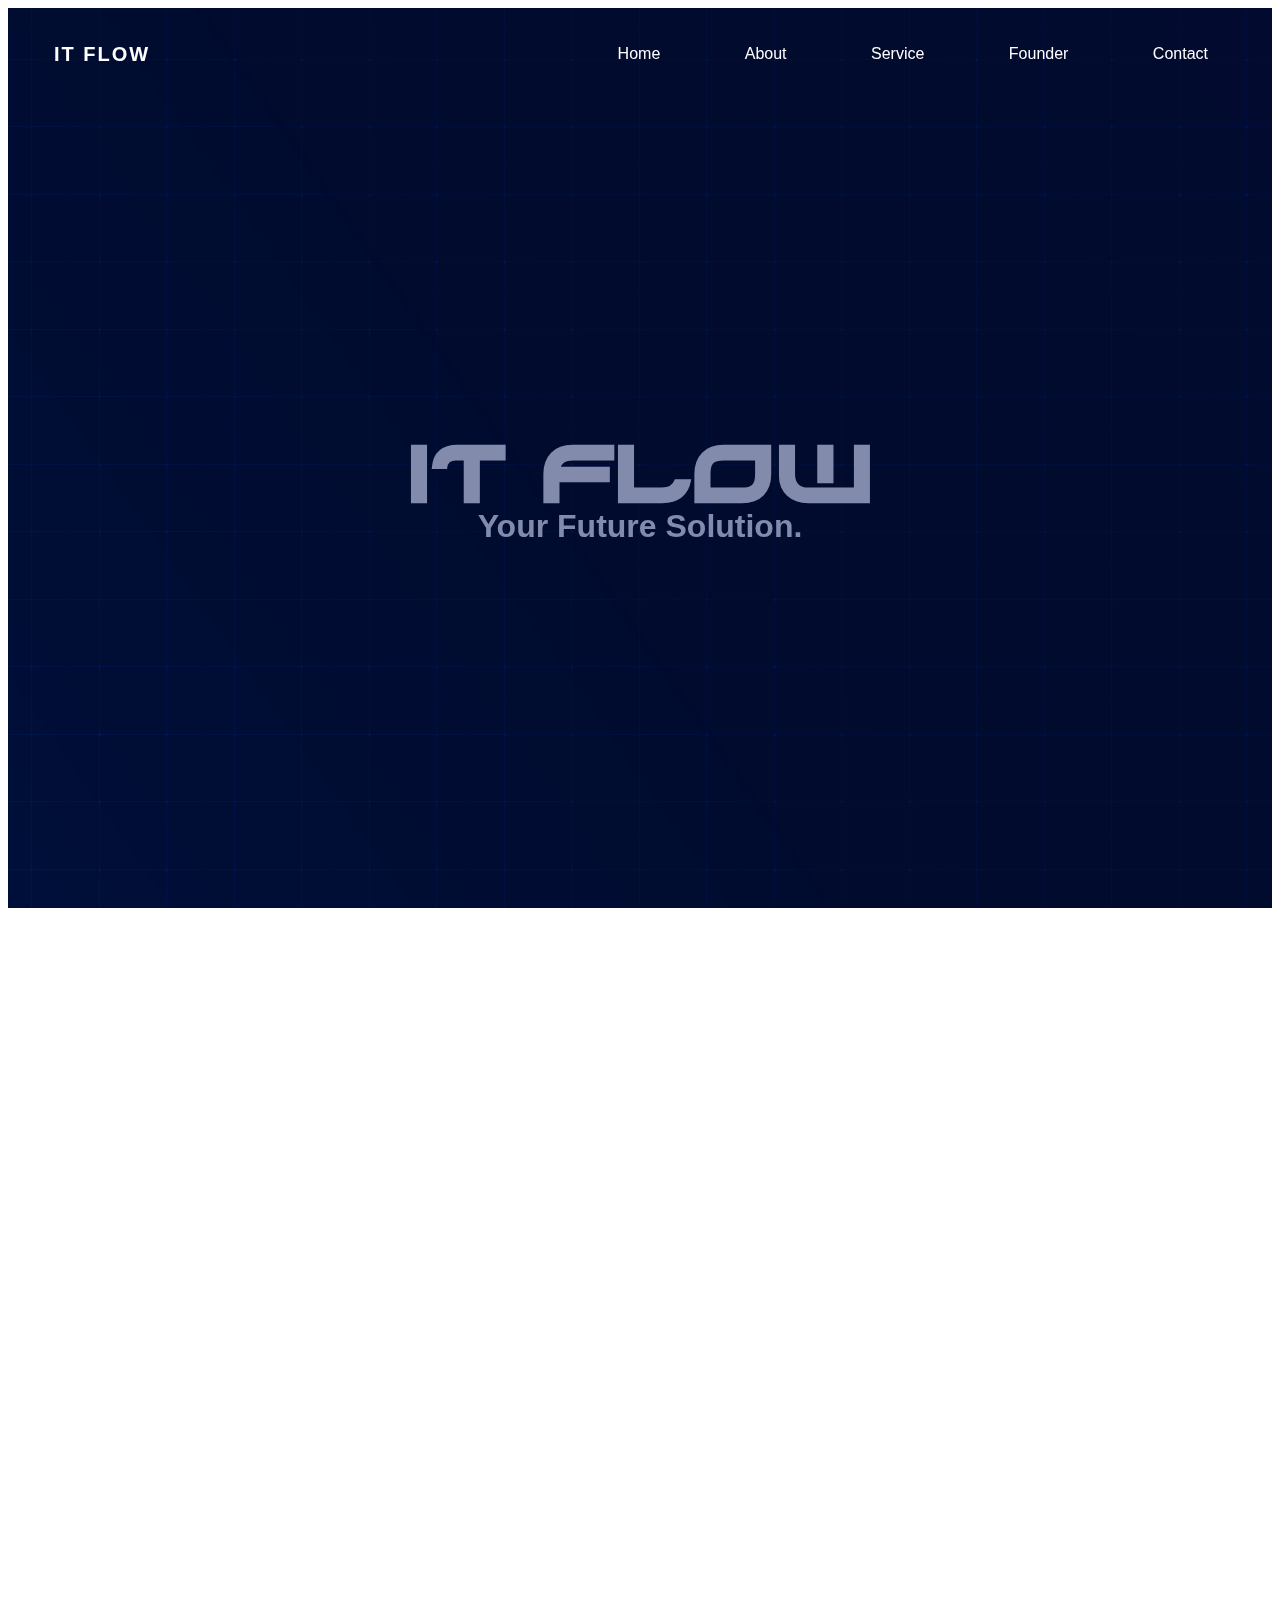
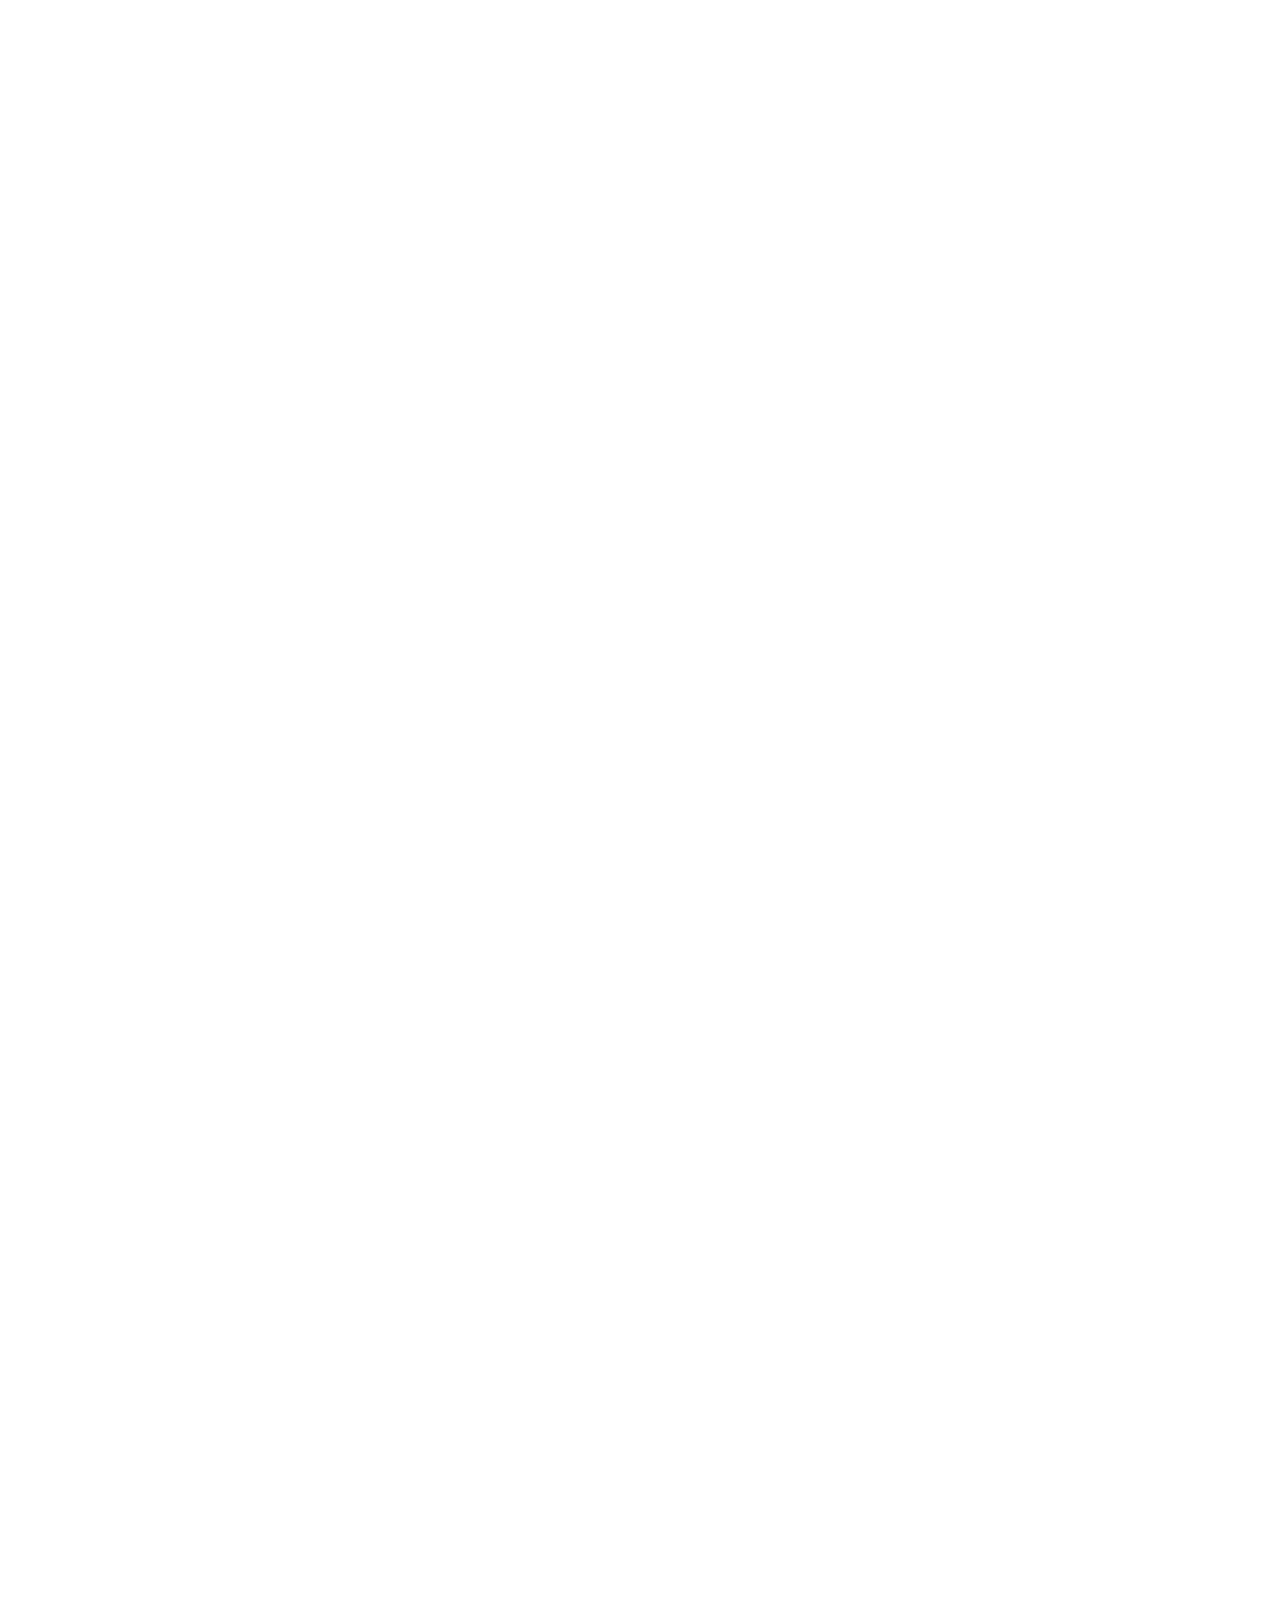
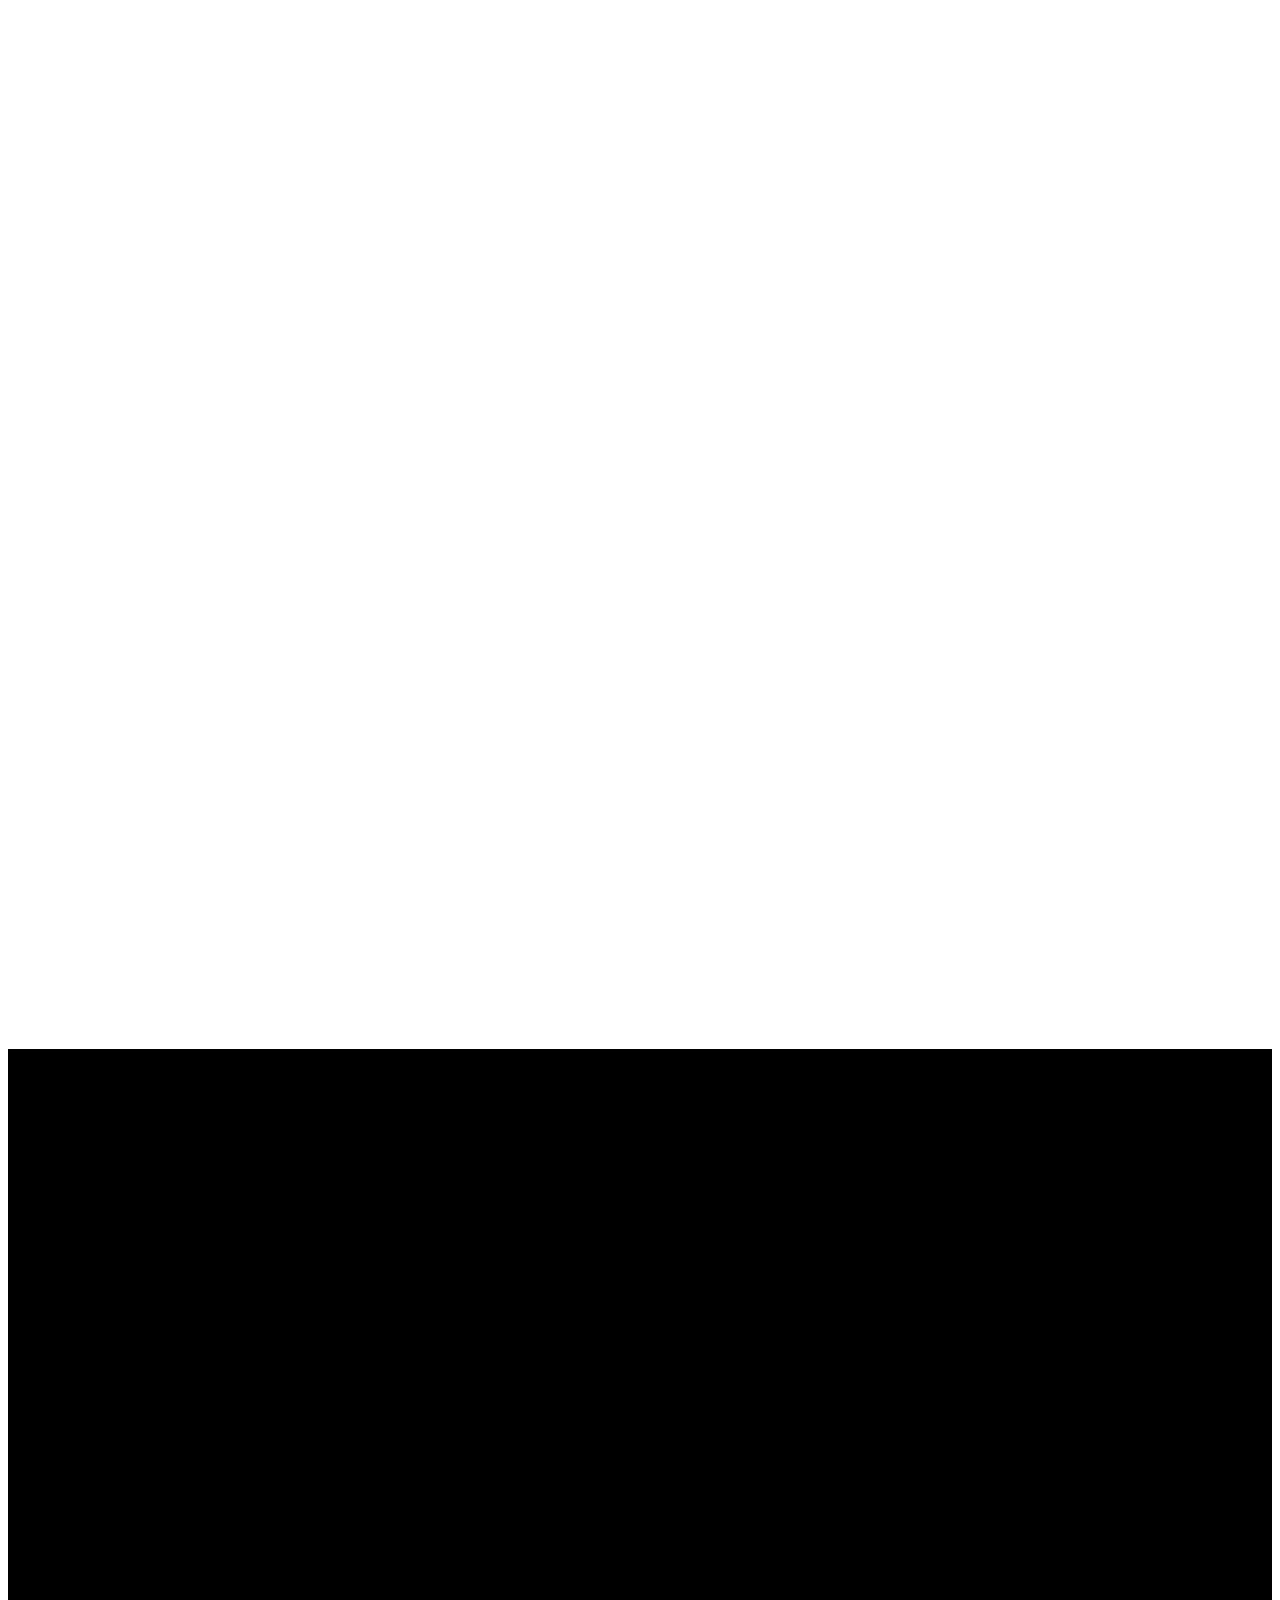
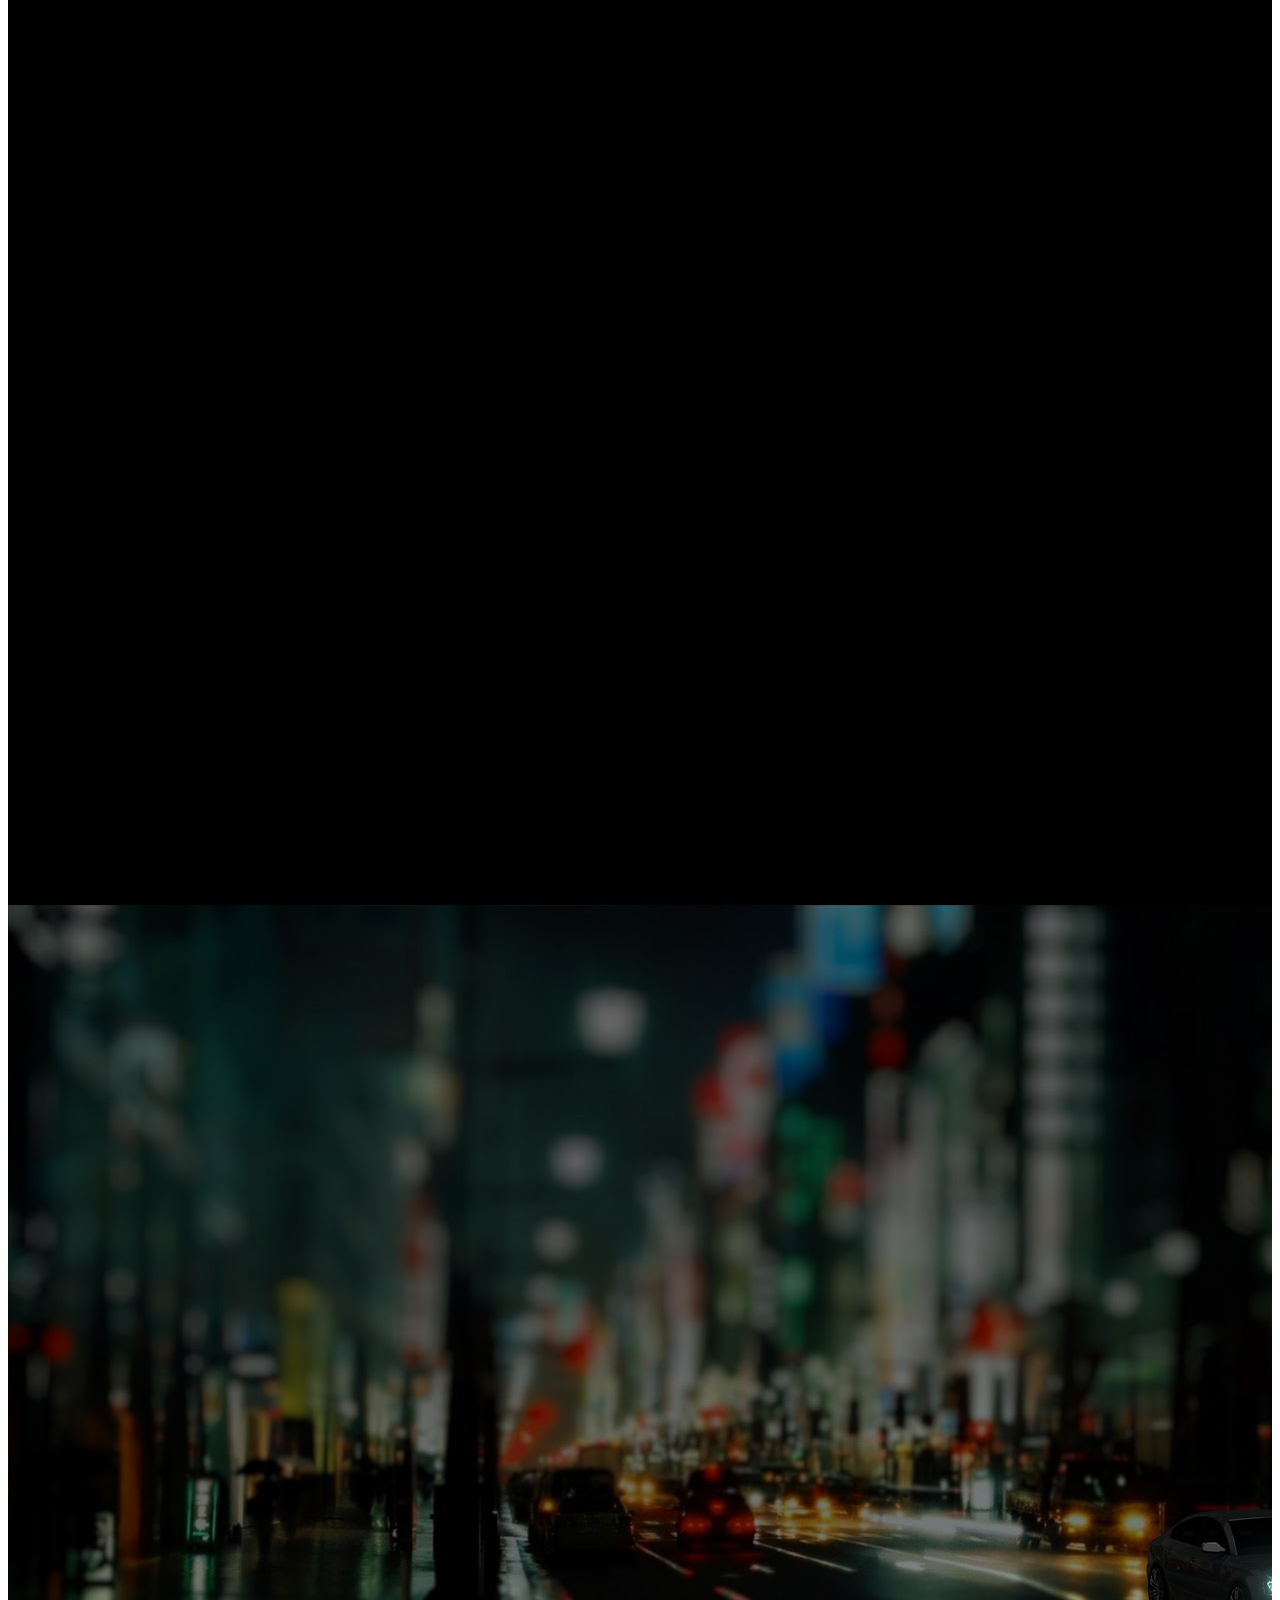
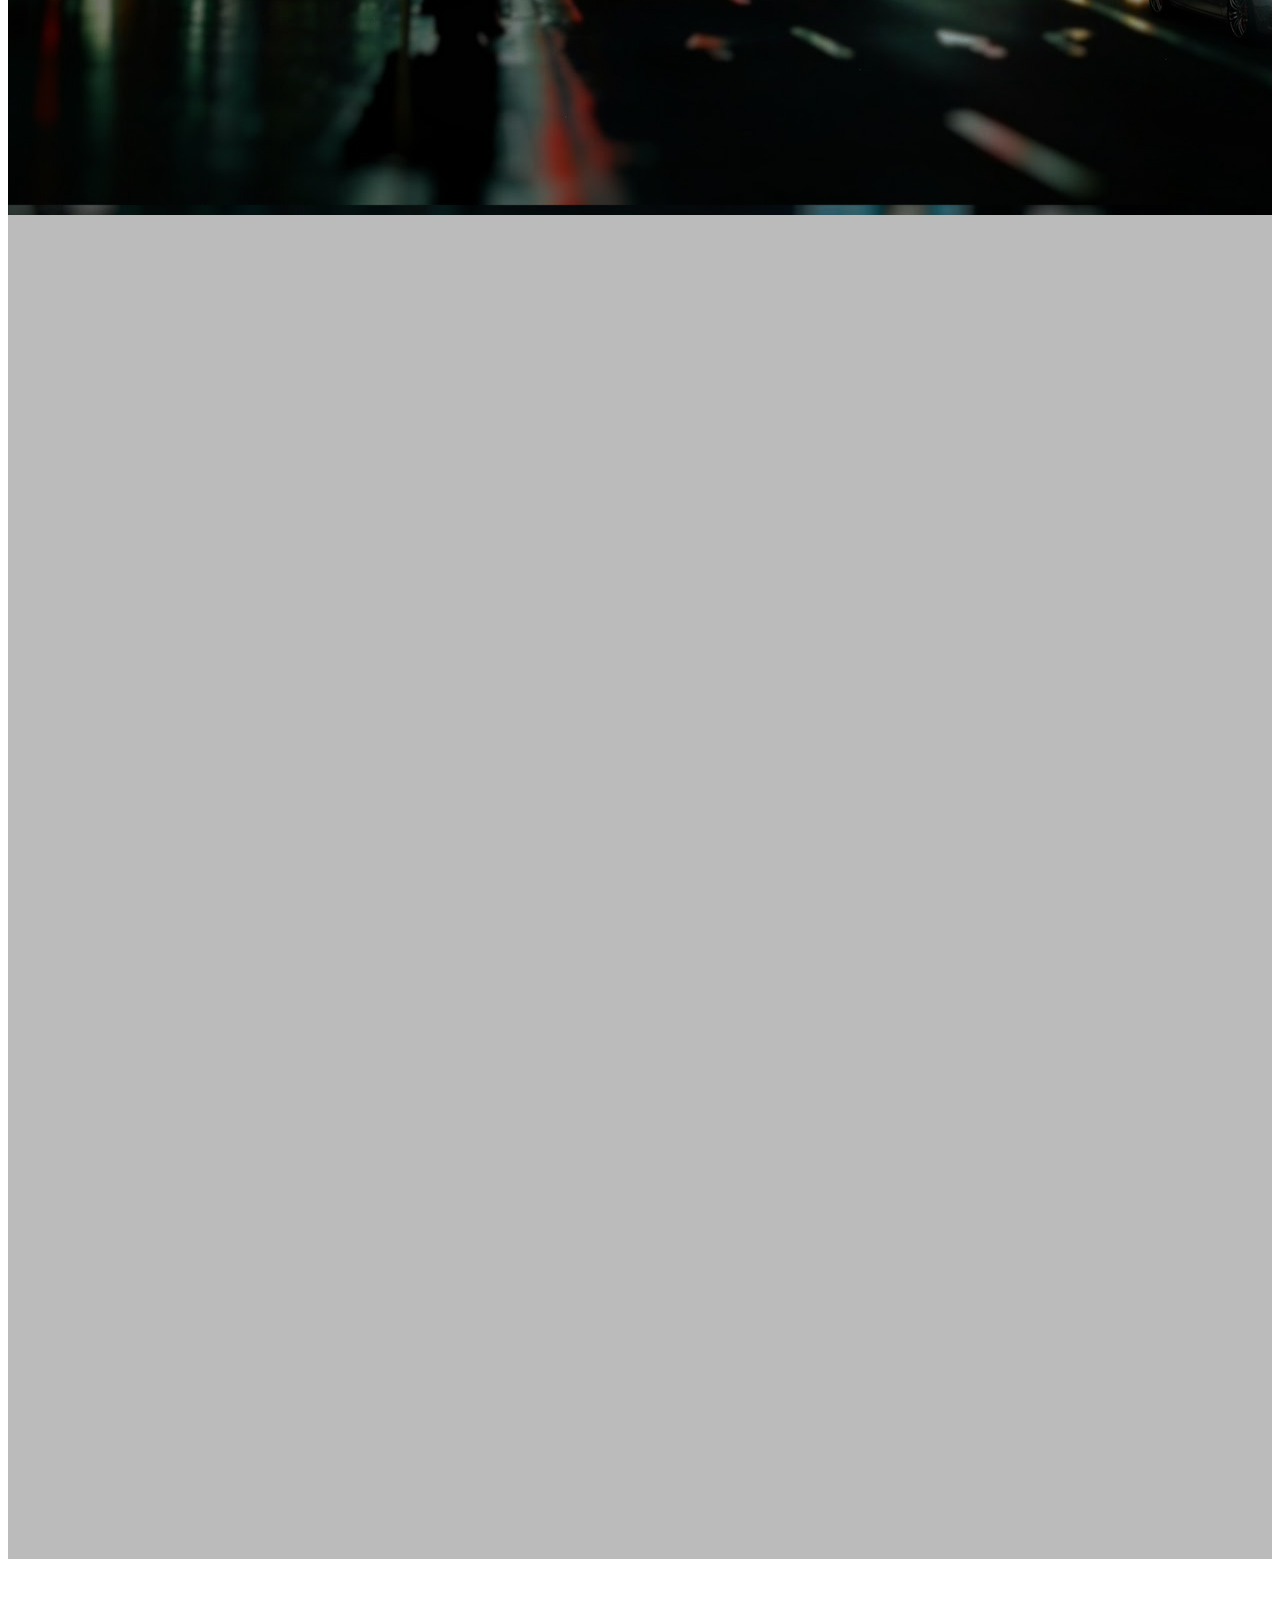
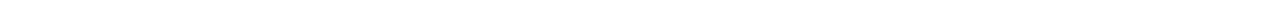
<file: index.html>
<!DOCTYPE html>
<html lang="en">
<head>
    <meta charset="utf-8">
    <meta name="viewport" content="width=device-width, initial-scale=1">
    <title>IT Flow - Cyber Security Consultant</title>
    <link href="https://unpkg.com/aos@2.3.1/dist/aos.css" rel="stylesheet">
    <link href="https://cdn.jsdelivr.net/npm/bootstrap@5.2.2/dist/css/bootstrap.min.css" rel="stylesheet" integrity="sha384-Zenh87qX5JnK2Jl0vWa8Ck2rdkQ2Bzep5IDxbcnCeuOxjzrPF/et3URy9Bv1WTRi" crossorigin="anonymous">
    <link href="css/7sm.css" rel="stylesheet">
    <script src="https://code.jquery.com/jquery-3.3.1.js"></script>
    <script src="https://unpkg.com/aos@2.3.1/dist/aos.js"></script>
    <script src="https://cdn.jsdelivr.net/npm/bootstrap@4.0.0/dist/js/bootstrap.min.js" integrity="sha384-JZR6Spejh4U02d8jOt6vLEHfe/JQGiRRSQQxSfFWpi1MquVdAyjUar5+76PVCmYl" crossorigin="anonymous"></script>
</head>
<body>
  <header>
    <div class="wrapper">
      <nav>
        <div class="logo">
          IT FLOW    
        </div>
        <div class="menu">
          <ul>
            <li><a href="#home">Home</a></li>
            <li><a href="#about">About</a></li>
            <li><a href="#service">Service</a></li>
            <li><a href="#founder">Founder</a></li>
            <li><a href="#contact">Contact</a></li>
          </ul>
        </div>
      </nav>
      <div id="home">
        <h1 class="big-title translate" data-aos="fade-down" >IT Flow</h1>
        <h3 class="big-title-comment translate" data-aos="fade-up">Your Future Solution.</h3>
      </div>
    </div>
  </header>
  <div id="about" class="about">
    <div class="about-title" data-aos="fade-up">
      <h1>The World's Largest Cyber Security </h1>
      <h1>Consultant Company.</h1>
    </div>
    <div class="about-desc" data-aos="fade-up">
      <p>Secure your data and privacy with the most latest cyber security standards.</p>
    </div>
    <div class="about-port" data-aos="fade-down">
      <div id="flowcarousel" class="carousel slide" data-bs-ride="carousel" data-interval="3000">
        <ol class="carousel-indicators">
          <li data-target="#flowcarousel" data-slide-to="0" class="active"></li>
          <li data-target="#flowcarousel" data-slide-to="1"></li>
          <li data-target="#flowcarousel" data-slide-to="2"></li>
        </ol>
        <div class="carousel-inner">
          <div class="carousel-item active">
            <img src="/images/hq.jpg" class="d-block w-100" alt="...">
            <div class="carousel-caption d-none d-md-block">
                <h5>- Monitoring Room -</h5>
            </div>
          </div>
          <div class="carousel-item">
            <img src="/images/hq2.jpg" class="d-block w-100" alt="...">
            <div class="carousel-caption d-none d-md-block">
              <h5>- Cyber Defence Opperation Headquarter -</h5>
            </div>
          </div>
        </div>
        <a class="carousel-control-prev" href="#flowcarousel" role="button" data-slide="prev">
          <span class="carousel-control-prev-icon" aria-hidden="true"></span>
        </a>
        <a class="carousel-control-next" href="#flowcarousel" role="button" data-slide="next">
          <span class="carousel-control-next-icon" aria-hidden="true"></span>
        </a>
      </div>
    </div>
  </div>
  <div id="service" class="service">
    <div class="service-title" data-aos="zoom-in">
      <h1>Our Finest Service</h1>
    </div>
    <div class="card-group cg-custom">
      <div class="card" data-aos="zoom-in-up">
        <img class="card-img-top" src="/images/bug.jpg" alt="Card image cap" height="300">
        <div class="card-body">
          <h5 class="card-title">Bug Bounty Hunter</h5>
          <p class="card-text">Our professionals mostly experienced in this path for approximately 5 years. And our recent founded bug is from IBM Cloud Service.</p>
          <a href="#" class="btn btn-dark">Hire us!</a>
        </div>
      </div>
      <div class="card" data-aos="fade-up">
        <img class="card-img-top" src="images/network.jpg" alt="Card image cap" height="300">
        <div class="card-body">
          <h5 class="card-title">Network Defence Operation</h5>
          <p class="card-text">Most of our operators are an expert and EC-Council Certified Network Defender (CND). We took part in the Russian-Ukrainian Cyberwarfare</p>
          <a href="#" class="btn btn-dark">Hire us!</a>
        </div>
      </div>
      <div class="card" data-aos="zoom-in-up">
        <img class="card-img-top" src="images/pentest.jpg" alt="Card image cap" height="300">
        <div class="card-body">
          <h5 class="card-title">Penetration Testing</h5>
          <p class="card-text">IT Flow's pentesters are mostly the top players from Hackthebox Hacking Playground and very agile while executing the testing procedures. </p>
          <a href="#" class="btn btn-dark">Hire us!</a>
        </div>
      </div>
    </div>
  </div>
  <div id="founder" class="founder">
    <div class="info" data-aos="fade-up">
      <div class="row">
        <div class="col info-right">
          <h1>Hi !</h1>
          <h6>Founder of IT Flow</h6>
          <ul class="address">
            <li>
              <ul class="address-text">
                <li><b>NAME</b></li>
                <li>Muhamad Rifki Arisagas</li>
              </ul>
            </li>
            <li>
              <ul class="address-text">
                <li><b>D.O.B</b></li>
                <li>26-06-2002</li>
              </ul>
            </li>
            <li>
              <ul class="address-text">
                <li><b>PHONE </b></li>
                <li>+62 819 9532 4395</li>
              </ul>
            </li>
            <li>
              <ul class="address-text">
                <li><b>ADDRESS </b></li>
                <li>Sindangjaya, Cipanas, Cianjur.</li>
              </ul>
            </li>
            <li>
              <ul class="address-text">
                <li><b>E-MAIL </b></li>
                <li><a href="mailto:arisagasr@gmail.com"> arisagasr@gmail.com</a></li>
              </ul>
            </li>
            <li>
              <ul class="address-text">
                <li><b>LINKTREE </b></li>
                <li><a href="https://linktr.ee/rifkisagas">linktr.ee/rifkisagas</a></li>
              </ul>
              <ul class="address-text">
                <li><b>WEBSITE </b></li>
                <li><a href="https://rifkisagas.github.io/portfolio/">rifkisagas.github.io/portfolio</a></li>
              </ul>
            </li>
          </ul>
        </div>
        <div class="col info-right">
          <img src="images/img1.jpg" alt="">
        </div> 
      </div>
      <div class="clearfix"></div>
    </div>
  </div>
  <div id="contact" class="contact">
    <div class="contact-grid row row-cols-2" data-aos="fade-up">
      <div class="contact-left">
      </div>
      <div class="contact-right">
        <div class="contact-right-title">
          <h2>Send Us A Message</h2>
        </div>
        <div class="contact-right-form">
          <form>
            <div class="form-group custom">
              <label for="exampleInputName1">Full Name</label>
              <input type="text" class="form-control form-control-lg" id="exampleInputName1" placeholder="Enter Full Name">
            </div>
            <div class="form-group custom">
              <label for="exampleInputEmail1">Email address</label>
              <input type="email" class="form-control form-control-lg" id="exampleInputEmail1" aria-describedby="emailHelp" placeholder="example@email.com">
            </div>
            <div class="form-group custom">
              <label for="exampleInputPhone1">Phone Number</label>
              <input type="password" class="form-control form-control-lg" id="exampleInputPhone1" placeholder="+1 123 12345">
            </div>
            <div class="form-group custom">
              <label for="exampleTextarea1">Message</label>
              <textarea class="form-control form-control-lg" id="exampleTextarea1" rows="5" placeholder="Write us a message"></textarea>
            </div>
            <button type="submit" class="btn btn-dark">Submit</button>
          </form>
        </div>
      </div>
    </div>
  </div>
</body>
<script>
  AOS.init();
  $(window).on("scroll", function() {
    if($(window).scrollTop()) {
      $('nav').addClass('black');
    }
    else{
      $('nav').removeClass('black');
    }
  })
</script>
</body>
</html>
</file>
<file: css/7sm.css>
@font-face {
    font-family: xirod;
    src: url(../fonts/xirod.ttf);
}
header{
    background: url(../images/cyberbg.png) no-repeat center ;
    /* background-size: 2400px; */
}
.logo {
    line-height: 60px;
    position: fixed;
    float: left;
    margin: 16px 46px;
    color: #fff;
    font-weight: bold;
    font-size: 20px;
    letter-spacing: 2px;
}
nav {
    position: fixed;
    z-index: 99;
    width: 100%;
    line-height: 40px;
}

nav ul {
    line-height: 60px;
    list-style: none;
    background: rgba(0, 0, 0, 0);
    overflow: hidden;
    color: #fff;
    padding: 0;
    text-align: right;
    margin: 0;
    padding-right: 40px;
    transition: 1s;
}
nav.black ul {
    background: #000;
    /* position: absolute; */
}

nav ul li {
    display: inline-block;
    padding: 16px 40px;;
}

nav ul li a {
    text-decoration: none;
    color: #fff;
    font-size: 16px;
}

body{
    font-family: 'Poppins', sans-serif;
    font-weight: lighter;
    position: relative;
}

.container-p1{
    max-width: 70rem;
    padding: 0 2rem;
    margin: 0 auto;
}

/* Home Header */
header{
    width: 100%;
    height: 100vh;
    position: relative;
    overflow: hidden;
}

header:after{
    content: '';
    position: absolute;
    width: 100%;
    height: 100%;
    left: 0;
    top: 0;
    background-color: rgba(0, 0, 0, 0.05);
    z-index: 25;
}

/* Home Title */
.big-title{
    position: absolute;
    line-height: 4rem;
    top: calc(46% - 2rem);
    width: 100%;
    text-align: center;
    font-size: 5rem;
    font-weight: 600;
    color: rgb(139, 147, 182);
    font-family: xirod;
}
.big-title-comment{
    position: absolute;
    line-height: 4rem;
    top: calc(54% - 2rem);
    width: 100%;
    text-align: center;
    font-size: 2rem;
    font-weight: 600;
    color: rgb(139, 147, 182);
    /* font-family: xirod; */
}
.big-title-out.aos-animate{
    opacity: 0;
}

/* about */

.about{
    background-color: #fff;
    padding-top: 60px;
    text-align: center;
    color: #151515;
    padding-left: 40px;
    padding-right: 40px;
}
.about-title{
    font-family: 'Poppins', sans-serif;
    font-weight: bold;
    padding-bottom: 20px;
}

.about-desc{
    font-family: 'Poppins', sans-serif;
    font-weight: 200;
    padding-bottom: 20px;
}

.about-port{
    padding-bottom: 40px;
    width: 80%;
    margin: auto;
}

/* Service */

.service{
    background-color: #000;
    padding-top: 40px;
    text-align: center;
    padding-left: 40px;
    padding-right: 40px;
}
.service-title{
    font-family: 'Poppins', sans-serif;
    font-weight: bold;
    padding-bottom: 30px;
    color: #fff;
}
.cg-custom{
    padding-bottom: 60px;
}

/* Contact */
.contact{
    background-color: rgba(150, 150, 150, 0.651);
    padding-top: 40px;
    text-align: center;
    padding-left: 200px;
    padding-right: 200px;
    padding-bottom: 40px;
}
.contact-left{
    opacity: 0.6;
    background: url(/images/skyscrapper.jpg);
    background-size: cover;
    color: #fff;
    height: 850px;
}
.contact-right{
    background: #fff;
    padding-top: 40px;
}

.contact-right-title{
    font-family: 'Poppins', sans-serif;
    padding-top: 20px;
    padding-bottom: 30px;
}

.contact-right-form{
    padding-left: 60px;
    padding-right: 60px;
}
.contact-right-form label{
    font-family: 'Poppins', sans-serif;
    font-size: larger;
}

.custom{
    padding-bottom: 20px;
}

/* Founder */

.founder{
    background: url(/images/bg.jpg);
    padding-top: 40px;
    /* text-align: center; */
    padding-left: 40px;
    padding-right: 40px;
    height: 870px;
}
.info{
    background:rgba(23, 20, 20, 0.58);
    margin-top: 4em;
}
.info-right{
    padding: 3em;
    padding-left: 3em;
}
.info-right h1 {
    font-size: 1.5em;
    color: #fff;
    margin: 0.5em 0 0;
    font-weight: bold;
    background: #0583D2;
    display: inline-block;
    padding: .5em 1.5em;
    position: relative;
	    /* box-shadow: 0 8px 17px 0 rgba(0,0,0,0.2),0 6px 20px 0 rgba(0,0,0,0.19); */
}
.info-right h1:before {
    position: absolute;
    content: '';
    bottom: -9px;
    left: 12px;
    border-style: solid;
    border-width: 14px 11px 0 12px;
    border-color: #0583D2 transparent transparent transparent;
}
.info-right h6 {
    font-size: 1em;
    color: #C7C7C7;
    margin-top: 0.8em;
    letter-spacing: 3px;
    text-transform: uppercase;
}
ul.address {
    margin-top: 2em;
    border-top: 1px solid #AFAFAF;
    padding-top: 0.5em;
}
ul.address li {
    display: block;
}
ul.address li ul.address-text li {
    display: inline-block;
    font-size: 1em;
    color: #fff;
    margin-top: 1em;
	font-weight: 400;
}
ul.address li ul.address-text li a {
    color: #fff;
	text-decoration:none;
}
ul.address li ul.address-text li a:hover{
    color: #0583D2;
}
ul.address-text {
    padding: 0;
}
ul.address-text b {
    color:#fff;
}
ul.address li ul.address-text li:nth-child(1){
	width: 20%;
}
.info-right {
    padding-right: 20px;
}
.info-right img {
    width: 80%;
    margin-top: 19px;
    /* padding-right: 60px; */
}
</file>
